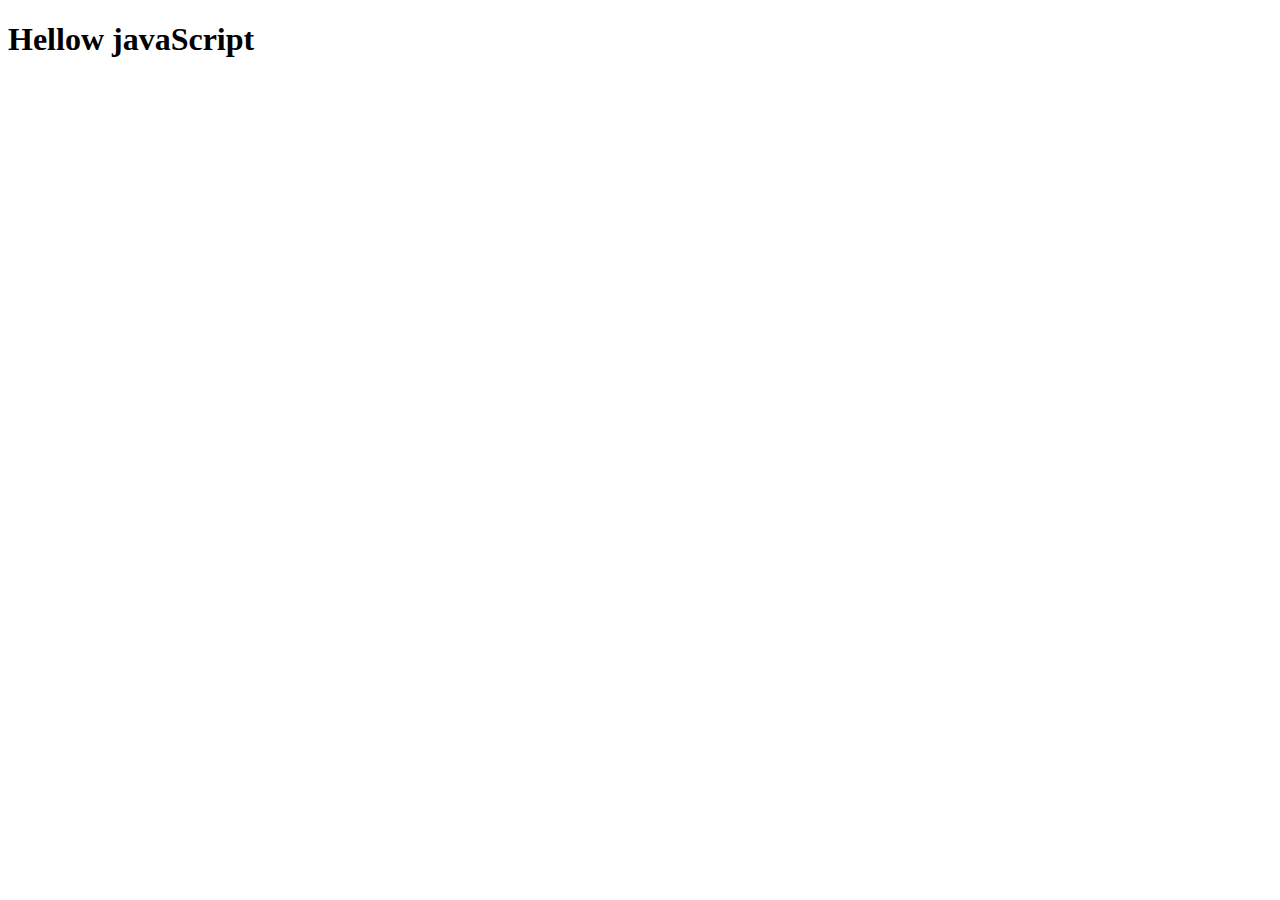
<file: index.html>
<!DOCTYPE html>
<html lang="en">
<head>
    <meta charset="UTF-8">
    <meta name="viewport" content="width=device-width, initial-scale=1.0">
    <title>Document</title>
</head>
<body>
    <h1>Hellow javaScript</h1>
</body>
</html>
</file>
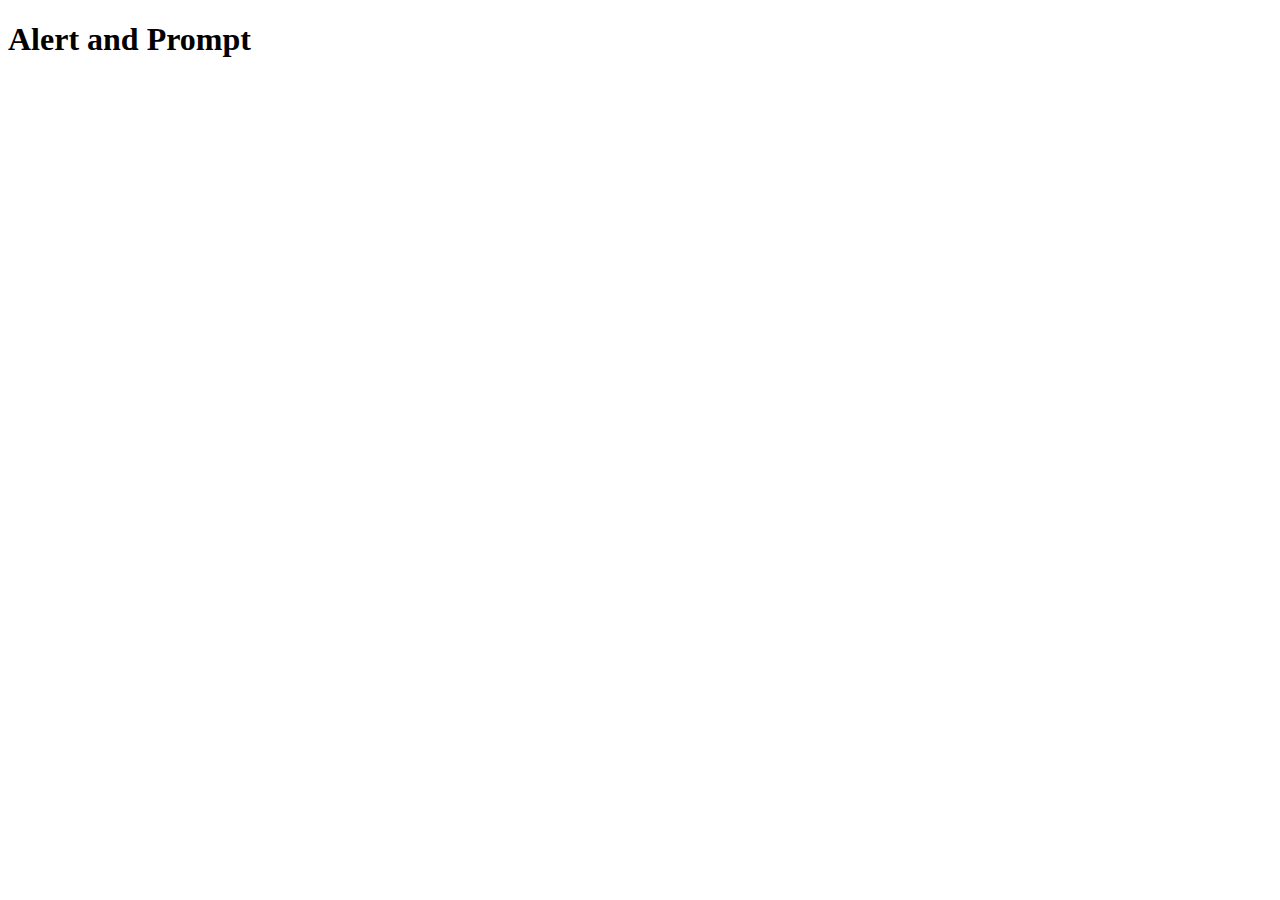
<file: class-4-alert-prompt/index.html>
<!DOCTYPE html>
<html lang="en">
<head>
    <meta charset="UTF-8">
    <meta name="viewport" content="width=device-width, initial-scale=1.0">
    <title>Document</title>
</head>
<body>


<h1>Alert and Prompt</h1>

 <script src="app.js"></script>
    
</body>
</html>
</file>
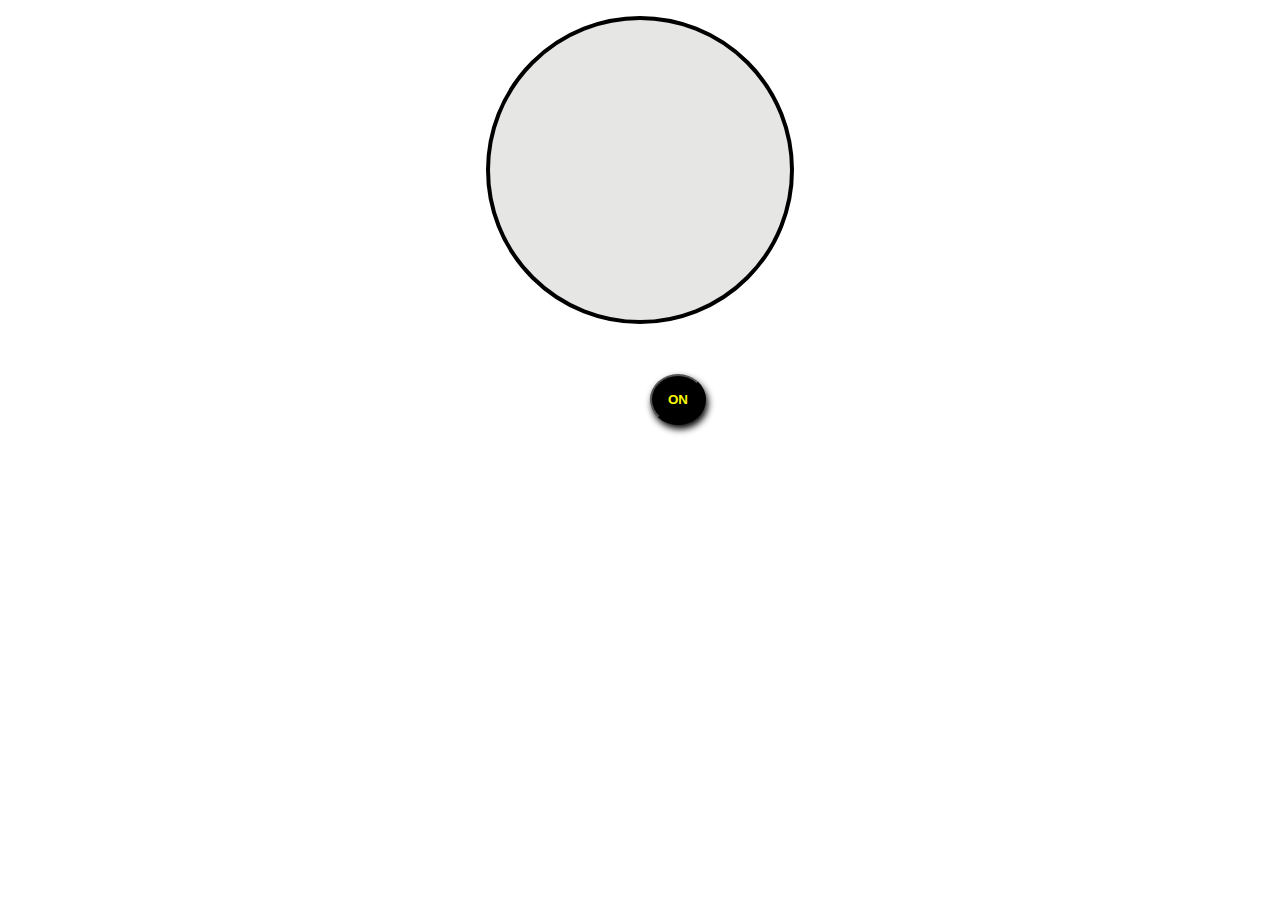
<file: DOM/index.html>
<!DOCTYPE html>
<html lang="en">
<head>
    <meta charset="UTF-8">
    <meta name="viewport" content="width=device-width, initial-scale=1.0">
    <link rel="stylesheet" href="style.css">
    <title>Document</title>
    
</head>
<body>

<div class="bulb">

</div>

<button>ON</button>
    

<script src="app.js"></script>

</body>
</html>
</file>
<file: DOM/style.css>
html,body{
    padding: 0;
    margin: 0;
    box-sizing: border-box;
}

.bulb{
   width: 300px;
   height: 300px;
   border: 4px solid black;
   border-radius: 50%;
    background-color: rgb(230, 230, 228);
    margin: 0 auto;
    margin-top: 1rem;
}

button{
    padding: 1rem;
    margin-left: 650px;
    margin-top: 50px;
    background-color: black;
    color: rgb(250, 250, 5);
    font-weight: bolder;
    border-radius: 50%;
    box-shadow: 2px 4px 7px black ;
}
</file>
